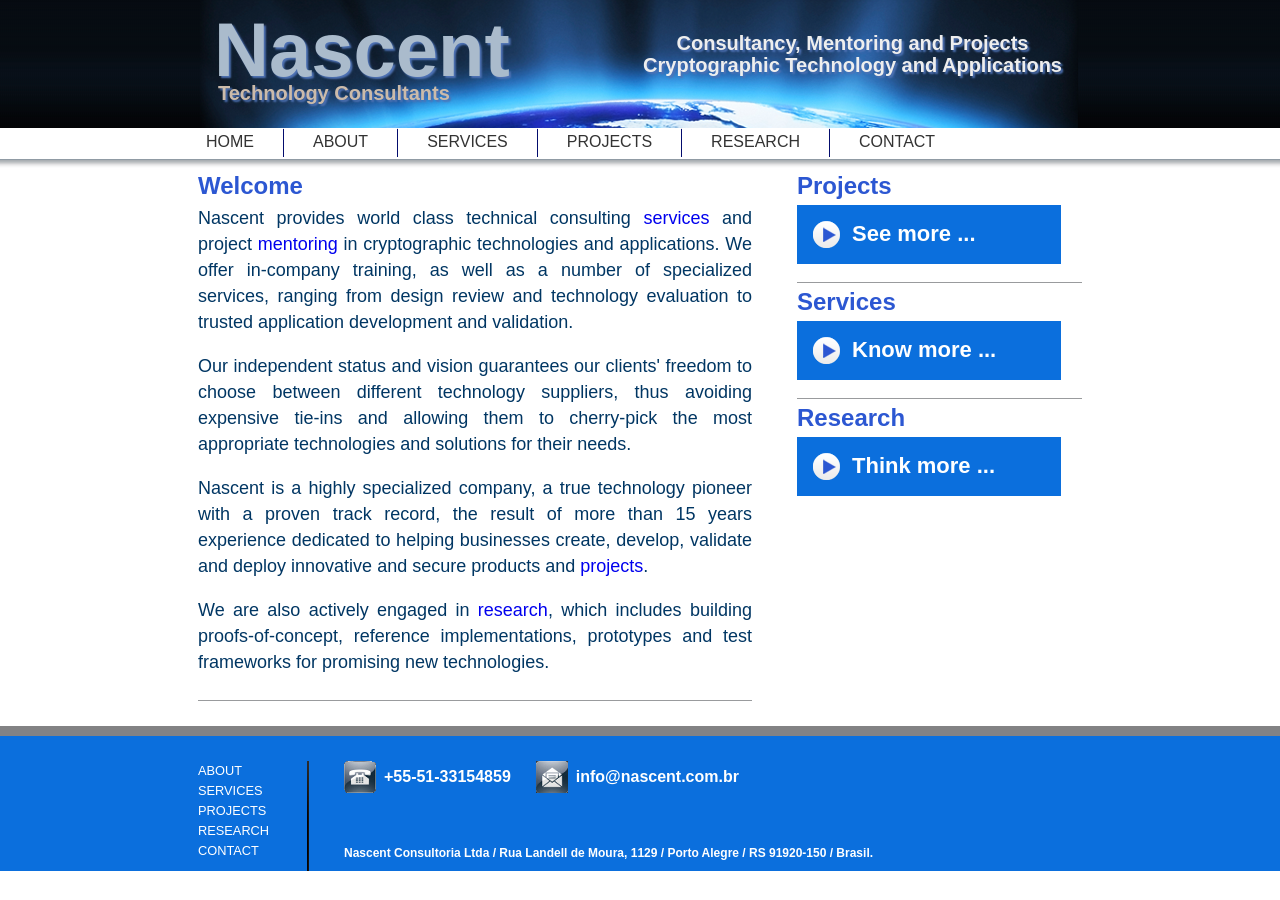
<file: public/index.html>
<!DOCTYPE html>
<html>
<head>
  <meta charset="UTF-8">
  <meta http-equiv="Content-Type" content="text/html; charset=utf-8" />
<meta name="google-site-verification" content="8lzGrcLI59XehYNpl0r9y2JUXnLwlibMHuNe_R-vQR0" />
  <title>Nascent - Cryptographic Technology and Applications</title>

  <link rel="stylesheet" href="style/common.css" type="text/css" />
  <link rel="stylesheet" href="style/style.css?ver_0.2" type="text/css" />
  <!--link rel="stylesheet" href="slider/css/anythingslider.css" type="text/css" media="screen" /-->
  <link rel="icon" href="favicon.ico" type="image/x-icon" />
  <!--script type="text/javascript" src="scripts/jquery-1.4.2.min.js"></script>
  <script type="text/javascript" src="slider/js/jquery.anythingslider.js" charset="utf-8"></script-->
  <script type="text/javascript" src="js/angular.min.js"></script>
  <script type="text/javascript" src="js/angular-route.min.js"></script>
  <script type="text/javascript">
(function() {
  var portal = angular.module( 'NascentPortal', [ 'ngRoute' ] );

  portal.config( function( $routeProvider, $locationProvider ) {
    $locationProvider.html5Mode(true);
  
		$routeProvider
    	// route for the about page
    	.when('/about', {
    		templateUrl : 'pages/about.html',
    	})
    	.when('/about.php', {
    		templateUrl : 'pages/about.html',
    	})

    	// route for the projects page
    	.when('/projects', {
    		templateUrl : 'pages/projects.html',
    	})
    	.when('/projects.php', {
    		templateUrl : 'pages/projects.html',
    	})

    	// route for the services page
    	.when('/services', {
    		templateUrl : 'pages/services.html',
    	})
    	.when('/services.php', {
    		templateUrl : 'pages/services.html',
    	})

    	// route for the research page
    	.when('/research', {
    		templateUrl : 'pages/research.html',
    	})
    	.when('/research.php', {
    		templateUrl : 'pages/research.html',
    	})

    	// route for the contacts page
    	.when('/contact', {
    		templateUrl : 'pages/contact.html',
    	})
    	.when('/contact.php', {
    		templateUrl : 'pages/contact.html',
    	})

    	// route for the home page
    	.when('/x', {
    		templateUrl : 'pages/main.html',
    	})
    	.otherwise( {
    		templateUrl : 'pages/main.html',
    	})
      ;
	});
  
  portal.controller( 'header', [ '$scope', '$location', function( $scope, $location ) {
    $scope.menuItem = $location.hash;
  } ] );
})();
  </script>
</head>

<body ng-app="NascentPortal">
  <div id="header" class="inner" ng-controller="header">
    <div class="highlight"></div>
    <div class="upperHeader">
      <div class="topUpperHeader" style="background: url('images/layout/header/nascent_logo.png') 0px -20px no-repeat ; height:128px;" >
        <a href="/" title="Nascent Homepage">
          <div style="height:128px; color: #AABBCC; position: relative; left:16px; top:40px; font-size: 76px; font-family: 'Helvetica',Verdana,sans-serif; font-weight: 600;text-shadow: 2px 2px 2px #4F73B6;">Na<span style="color:#AABBCC">sc</span>ent<br>
            <div style=" text-align: center; color: #CCBBAA; position: absolute; top:44px; left: 4px; font-size: 20px; font-family: 'Helvetica',Verdana,sans-serif; font-weight: 600;text-shadow: 2px 2px 2px #4F73B6;">Technology Consultants</div>
            <div style=" text-align: center; color: #EEEEEE; position: absolute; right: 36px; top: -8px; font-size: 20px; line-height:110%; font-family: 'Helvetica',Verdana,sans-serif; font-weight: 600;text-shadow: 2px 2px 2px #4F73B6;">Consultancy, Mentoring and Projects<br/>Cryptographic Technology and Applications</div>
          </div>
        </a>

        <div class="clear"></div>

        <ul class="horizontal_menu" id="topMenu" style="position: relative; left: 8px">
          <li ng-class="( menuItem == 'home') ? 'active' :''"> <a href="/" title="Home">Home</a></li>
          <li class="bar"></li>
          <li  ng-class="( menuItem == 'about') ? 'active' :''"><a href="/about" title="About">About</a></li>
          <li class="bar"></li>
          <li ng-class="( menuItem == 'home') ? 'active' :''"><a href="/services" title="Services">Services</a></li>
          <li class="bar"></li>
          <li ng-class="( menuItem == 'home') ? 'active' :''"><a href="/projects" title="Projects">Projects</a></li>
          <li class="bar"></li>
          <li ng-class="( menuItem == 'home') ? 'active' :''"><a href="/research" title="Research">Research</a></li>
          <li class="bar"></li>
          <li ng-class="( menuItem == 'home') ? 'active' :''"> <a href="/contact" title="Contact">Contact</a></li>
        </ul>
      </div>
    </div>
  </div><!--!header-->

  <div ng-view></div>

  <div id="footer" class="footerstick">
    <div id="footerContent">
      <ul class="vertical_menu" id="footerMenu">
        <li><a href="/about" title="About">About</a></li>
        <li><a href="/services" title="Services">Services</a></li>
        <li><a href="/projects" title="Projects">projects</a></li>
        <li><a href="/research" title="Research">Research</a></li>
        <li><a href="/contact" title="Contact">Contact</a></li>
      </ul>
      <div id="rightFooter">
        <ul class="horizontal_menu" id="contactMenu">
          <li><img src="images/layout/footer/phone_icon.png" height="32" width="32" alt="phone" /><span>+55-51-33154859</span></li>
          <!--li><img src="images/layout/footer/fax_icon.png" height="32" width="32" alt="fax" /><span></span></li-->
          <li><img src="images/layout/footer/mail_icon.png" height="32" width="32" alt="mail" /><span>
        <a href="mailto:&#105;&#110;&#102;&#111;&#064;&#110;&#097;&#115;&#099;&#101;&#110;&#116;&#046;&#099;&#111;&#109;&#046;&#098;&#114;;">
          &#105;&#110;&#102;&#111;&#064;&#110;&#097;&#115;&#099;&#101;&#110;&#116;&#046;&#099;&#111;&#109;&#046;&#098;&#114;</a></span></li>
        </ul>
        <div class="clear"></div>
        <p id="copy"><span>Nascent Consultoria Ltda / Rua Landell de Moura, 1129 / Porto Alegre / RS 91920-150 / Brasil.</span></p>
      </div>
    </div>
  </div>
</body>
</html>
</file>
<file: public/style/common.css>
body {
    padding : 0;
    margin : 0;
    background-color : #ffffff;
    font-family : Helvetica,"Helvetica Neue",Arial,sans-serif;
	
/* font-size:16px;
   color:#313335; */
}
html {
    margin : 0;
    padding : 0;
}
input {
    font-size : 1em;
}
a {
    outline : none;
}
p {
    padding : 0;
}
img {
    border : 0;
}
.wrap {
    width : 884px;
    margin-left : auto;
    margin-right : auto;
}
.whitespace {
    height : 12px;
}
.twitwhite {
    z-index : 500;
    overflow : hidden;
    height : 12px;
}
.gaptenpx {
    height : 10px;
}
.clear {
    clear : both;
    width : 100%;
    height : 0;
    overflow : hidden;
    display : block;
}
div.hairline {
    width : 100%;
    height : 1px;
    overflow : hidden;
    background-color : #999b9d;
}
</file>
<file: public/style/style.css>
.safari-overflow {
    overflow : hidden;
    margin-left : auto;
    margin-right : auto;
}
/* Common elements */
ul.horizontal_menu {
    margin : 0;
    padding : 0;
}
ul.horizontal_menu li {
    list-style-type : none;
    float : left;
}
ul.vertical_menu {
    margin : 0;
    padding : 0;
}
ul.vertical_menu li {
    list-style-type : none;
}
ul.spacing li {
    margin-bottom : 10px;
}
ul.spacing {
    margin : 10px 0 20px;
}
ol li {
    margin-bottom : 10px;
}
ol {
    margin : 10px 0 20px;
}

a {
    text-decoration : none;
}
.searchBox p {
    margin : 0;
}
.big_blue /*, div#services p.big_blue*/ {
    color : #003663;
    line-height : 26px;
    font-size : 1.125em;
    padding-bottom : 15px;
    margin : 0;
}
.big_blue_bottom {
    color : #003663;
    line-height : 26px;
    font-size : 1.125em;
    padding-bottom : 0;
    margin : 0;
}
.small_blue {
    color : #003663;
    font-size : 0.875em;
    line-height : 20px;
    padding-bottom : 15px;
    text-align : left;
    margin : 0;
}
.small_blue_bottom {
    color : #003663;
    font-size : 0.875em;
    line-height : 20px;
    padding-bottom : 0;
    text-align : left;
    margin : 0;
}
html, body {
    height : 100%;
}
a.big_blue_button_twit {
    display : block;
    width : 264px;
    height : 59px;
    line-height : 57px;
    background : url("../images/layout/content/big_blue_button.png") no-repeat;
    font-weight : bold;
    color : #fff;
    text-decoration : none;
    font-size : 1.375em;
}
a.big_blue_button_twit span {
    text-indent : -10000px;
    width : 27px;
    height : 27px;
    display : block;
    float : left;
    margin : 16px;
    margin-right : 12px;
    background : url("../images/layout/content/big_blue_button_circle.png") no-repeat;
}
a.big_blue_button {
    display : block;
    width : 264px;
    height : 59px;
    line-height : 57px;
    background : #0B6FDD;
//    background : url("../images/layout/content/big_blue_button.png") no-repeat;
    font-weight : bold;
    color : #fff;
    text-decoration : none;
    font-size : 1.375em;
    letter-spacing : 0px;
    word-spacing : 0px;
}
a.big_blue_button span {
    text-indent : -10000px;
    width : 27px;
    height : 27px;
    display : block;
    float : left;
    margin : 16px;
    margin-right : 12px;
    background : url("../images/layout/content/big_blue_button_circle.png") no-repeat;
}
div.leftCont {
    margin-top : 25px;
    margin-bottom : 25px;
}
h1, h2, h3, h4, h5, h6 {
    color : #2c57d2;
    padding : 0;
    margin : 0;
}
h2 {
    font-size : 1.25em;
    line-height : 26px;
}
h3 {
    font-size : 0.95em;
    line-height : 20px;
}
p {
    text-align : justify;
    padding : 0;
    margin : 0;
    margin-top : 10px;
    margin-bottom : 20px;
    font-size : 1em;
    line-height : 20px;
}
q {
    font-style : italic;
    color : grey;
}
/* Header Area */
div#header {
//    height : 535px;
    width : 100%;
    min-width : 960px;
    //background : url("../images/layout/header/slider_bg.png") center 152px;
//    font-family: Tahoma,Arial,Verdana,sans-serif;
    line-height: 1.2em;
    text-align: left;
}
div.inner#header {
    background : none;
    height : 164px;
}
div#header .header_image {
    background: url("images/header.png") no-repeat scroll center top transparent;
    height: 140px;
    left: 40px;
    padding: 40px;
    position: absolute;
    top: 40px;
    width: 800px;
}

div#header a.logo, div#header a.logo:link, div#header a.logo:visited {
    color: #FFFFFF;
    display: block;
    font-family: "Lucida Grande",Lucida,Verdana,sans-serif;
    font-weight: 700;
    line-height: normal;
    text-align: center;
    text-decoration: none;
    text-shadow: 1px 1px #222222;
}

div#header h2 {
    color: #FFFFFF;
    display: block;
    font-family: Arial,Lucida,Verdana,sans-serif;
    font-weight: 700;
    line-height: normal;
    margin: 10px 0;
    text-align: center;
    text-decoration: none;
    text-shadow: 1px 1px #222222;
}
/*div.inner#header div.highlight{width:100%;height:1px;position:absolute;top:152px;background-color:#929da4;} */

div#header div.upperHeader {
    width : 100%;
    min-width : 960px;
    background : url("../images/layout/header/main_bg.png") repeat-x;
}
div#header img#logo
{
  top: 4px; position: relative;
}

img#logo {
    margin-top : 20px;
    margin-bottom : 27px;
    float : left;
}
div#header div.highlight {
    width : 100%;
    height : 10px;
    position : absolute;
    min-width : 960px;
    top : 159px;
    background-image : url("../images/layout/header/highlight_bg.png");
}
div#header div.topUpperHeader {
    width : 884px;
    margin : auto;
}
form.searchBox {
    width : 260px;
    height : 33px;
    margin : 0;
    padding : 0;
    background-image : url("../images/layout/header/search_bg.png");
    float : right;
    margin-top : 37px;
}
form.searchBox input {
    border : 0 solid #000;
    outline : none;
    font-weight : bold;
    color : #2c57d2;
    float : left;
}
form.searchBox input.search_submit {
    height : 30px;
    width : 40px;
    float : left;
    background : transparent url("../images/layout/header/go_button.jpg") no-repeat;
    cursor : pointer;
    margin : 0;
    padding : 0;
}
form.searchBox input.search_input {
    width : 200px;
    background : url('../images/layout/white.png');
    padding-left : 10px;
    padding-top : 8px;
    font-size : 0.95em;
}
#topMenu li {
    height : 28px;
}
#topMenu li a, li.active {
    line-height : 28px;
    text-transform : uppercase;
    text-decoration : none;
    color : #333;
}
#topMenu li a:hover, #topMenu li.active a {
    color : #2c57d2;
}
#topMenu li a.active, #topMenu li a.active:hover, li.active {
    color : #2c57d2;
    font-weight : bold;
}
#topMenu li.bar {
    height : 28px;
    width : 1px;
    margin : 0 29px;
    background-image : url("../images/layout/header/bar_bg.png");
}

/* Footer Area */
.footwrapper {
    min-width : 884px;
    min-height : 100%;
    height : auto !important ;
    height : 100%;
    margin : 0 auto -20px; /* the bottom margin is the negative value of the footer's height */
}
.footerstick, .push {
    height : 135px; /* .push must be the same height as .footer */
    margin : 0;
    padding : 0;
    clear : both;
}
div#footer {
    min-width : 960px;
    border-top : 10px solid #828284;
    width : 100%;
    position : relative;
    background : url('../images/layout/footer/main_bg.png') repeat;
}
div#footerContent {
    width : 884px;
    padding-top : 25px;
    margin : auto;
    color : #ffffff;
}
div#footerContent a {
    color : #ffffff;
}
ul#footerMenu {
    width : 111px;
    height : 110px;
    float : left;
    background-image : url("../images/layout/footer/divider.png");
    background-repeat : no-repeat;
    background-position : right -21px;
    margin-right : 35px;
}
ul#footerMenu li {
    text-transform : uppercase;
    font-size : 0.8em;
    line-height : 20px;
}
ul#footerMenu li a {
    text-decoration : none;
}
ul#footerMenu li a:hover {
    text-decoration : underline;
}
div#rightFooter {
    float : left;
    width : 700px;
}
ul#contactMenu li {
    margin-right : 15px;
    line-height : 32px;
}
ul#contactMenu li img {
    float : left;
    margin-right : 8px;
}
div#rightFooter p#copy {
    font-size : 0.75em;
    margin-top : 50px;
    margin-bottom : 0;
    line-height : 20px;
}
div#rightFooter p#copy span, ul#contactMenu li span {
    font-weight : bold;
}
ul#contactMenu li span {
    padding-right : 10px;
}
div#upperContent {
    width : 884px;
}
div#upperContent div.infoBox {
    width : 255px;
    height : 175px;
    padding : 10px;
    background-image : url("../images/layout/content/upper/box_bg.png");
    float : left;
    margin-left : 28px;
    margin-top : 22px;
    margin-bottom : 26px;
}
div#upperContent div.infoBox.first {
    margin-left : 0;
}
div#upperContent div.infoBox h2 {
    padding : 0;
    margin : 4px 4px 0 4px;
    line-height : 37px;
    height : 41px;
    width : 253px;
    text-indent : 10px;
    background : #003663;
    padding-left : 0;
    font-size : 1.375em;
    color : #ffffff;
}
div#upperContent div.infoBox p, div#upperContent div.infoBox p a {
    font-size : 0.8em;
    margin : 15px 7px 15px 7px;
    line-height : 20px;
}
div#upperContent div.infoBox a {
    color : #003663;
    font-size : 0.95em;
    margin : 0 7px;
    text-decoration : none;
    font-weight : bold;
}
.infobox-txt {
    float : left;
    width : 255px;
    height : 110px;
}
.infobox-readmore {
    float : left;
    width : 255px;
    height : 25px;
}
div#content {
    width : 884px;
}
div#content div.leftContent, div.rightContent {
    padding-top : 10px; /* was 40px */
}
div.fullContent {
    width : 884px;
    padding-right : 0px;
    float : left;
}

div.leftContent {
    width : 554px;
    padding-right : 45px;
    float : left;
}
div.rightContent {
    width : 285px;
    float : right;
}
img.header {
    padding-top : 20px;
}
#welcome_icons li {
    margin-left : 7px;
}
#welcome_icons {
    margin-top : 40px;
    margin-bottom : 10px;
    height : 45px;
}
#content h1 {
    color : #2c57d2;
    font-size : 1.5em;
    margin : 0;
    padding : 0;
    margin-top : 5px; /* was bottom 20px */
    margin-bottom : 5px; /* didn't exist before */
}
div.person {
    width : 267px;
    float : left;
    margin-right : 20px;
}
div.person img.framed {
    height : 128px;
    width : 100px;
    padding : 6px 16px 11px 8px;
    background-image : url("../images/layout/content/people/picture_frame.png");
    background-repeat : no-repeat;
    float : left;
}
/* Don't remove this, I know it is defined above, but removing it
 * breaks the layout for some reason? -mr
 */
div.last {
    margin-right : 0;
}
div.person h1, div.person h2, div.person h3 {
    margin : 0;
    padding : 0;
}
div.person p {
    color : #313335;
    line-height : 20px;
    font-size : 0.95em;
    margin-top : 10px;
    margin-bottom : 0px;
}
div.person h3 {
    font-size : 0.95em;
    line-height : 20px;
    color : gray;
}

/* Personnel pages, lanedo.com/~foo */
div.person_page {
    width : 285px;
    float : right;
    margin-left : 0px;
    padding-top : 8px;
}
div.person_page img {
    height : 128px;
    width : 100px;
    padding : 6px 11px 11px 8px;
    background-image : url("../images/layout/content/people/picture_frame.png");
    background-repeat : no-repeat;
    margin-right : 10px;
    float : left;
}
div.person_page h1, div.person_page h2, div.person_page h3, div.person_page table {
    margin-top : 10px;
    padding : 0;
    text-align : left;
    color : black;
}
div.person_quote {
    float : left;
    margin-top : 85px;
    margin-left : -293px;
}
div.person_quote b {
    display : none;
}

/* Projects */
div.project {
    width : 267px;
    float : left;
    margin-right : 20px;
    margin-bottom : 35px;
}

.fullContent div.project {
    width : 415px;
    margin-right : 35px;
}

.fullContent div.last {
    margin-right : 0px;
}

div.last {
    margin-right : 0px;
}
div.project h1, div.project h2, div.project h3 {
    margin : 0;
    padding : 0;
}
div.project p {
    color : #313335;
    line-height : 20px;
    font-size : 0.95em;
    margin-top : 10px;
    margin-bottom : 10px;
}
div.project a {
/*    font-size : 0.95em;*/
    text-decoration : none;
}
div.project_read_more a {
    color : #2c57d2;
    text-decoration : none;
    font-size : 0.80em;
    line-height : 16px;
}
ul#project_details li {
    margin-right : 15px;
    line-height : 24px;
}
ul#project_details li img {
    float : left;
    margin-right : 8px;
}
ul#project_details li span {
    padding-right : 10px;
}
img#project_page img {
    margin-top : 15px;
}

a.backToTop {
    margin-top : 50px;
    margin-bottom : 50px;
    display : block;
    color : #003663;
    font-size : 1.125em;
    font-weight : bold;
/*    width : 150px;*/
}
a.backToPage {
    margin-top : -40px; /* This is to counter the backToTop margin-bottom */
    margin-bottom : 50px;
    display : block;
    color : #003663;
    font-size : 1.125em;
    font-weight : bold;
/*    width : 150px;*/
}

ul#projects {
    list-style-image : url("../images/layout/content/news/custom_bullet.png");
    margin-left : 18px;
}
ul#projects li a {
    color : #003663;
    text-decoration : none;
    line-height : 26px;

//    font-size : 1.125em;
    font-size : 0.95em;

    /* It's right side content, should be
     * same size as other content, -mr 
     */
    /* font-size : 0.95em; */
}

/* News page */
div.pressItem {
    float : left;
    padding-right : 0;
}
div.pressItem a {
    color : #2c57d2;
    text-decoration : none;
}
div.pressDescription {
    float : left;
    margin-bottom : 25px;
}
div.pressDate p {
    color : gray;
    margin-top : 0px;
    margin-bottom : 0px;
}


/* News page */
div.newsItem {
    width : 115px;
    float : left;
    padding-right : 0;
}
div.newsItem a {
    color : #2c57d2;
    text-decoration : none;
}
div.newsItem img {
    padding-bottom : 30px;
}
div.newsDescription {
    float : left;
    width : 439px;
    margin-bottom : 25px;
}
div.newsDate p {
    color : gray;
    margin-top : 0px;
    margin-bottom : 0px;
}
div.newsMore {
    margin-bottom : 10px;
}
div.newsMore a {
    color : #2c57d2;
    text-decoration : none;
    font-size : 0.80em;
    line-height : 16px;
}
div.newsDescription a {
    color : #2c57d2;
    text-decoration : none;
}
div.newsDescription h2 {
    line-height : 25px;
    font-size : 1.25em;
    color : #2c57d2;
}
div.newsDescription p {
    margin-bottom : 10px;
}
ul#news {
    list-style-image : url("../images/layout/content/news/custom_bullet.png");
    margin-left : 18px;
}
ul#news li a {
    color : #003663;
    text-decoration : none;
/*    font-size : 0.95em;*/
/*    line-height : 20px;*/
}

/* Contact page */
div#leftContact {
    width : 554px;
    padding-right : 0px;
}
div#rightContact {
    width : 312px;
    margin-top : 55px;
}
#map_canvas {
    height : 397px;
    width : 397px;
}

input {
    font-family : arial;
}
#search ul {
    list-style : none;
    margin : 0 0 10px 0;
    padding : 0;
}
#search ul li {
    list-style : none;
    padding : 10px 0 0 0;
}
.bar {
    background : #dbc5c5;
    height : 1px;
    width : auto;
    border-top : 1px solid #eae4e4;
}
.result-title a {
    font-size : 1.5em;
    line-height : 26px;
    color : #2c57d2;
    text-decoration : none;
}
.result-title a:hover {
    color : #1952f7;
}
.result-txt {
    font-size : 0.95em;
    line-height : 20px;
}
#results-pages {
    padding-top : 15px;
}
#results-pages ul li {
    display : inline;
}
#results-pages a {
    text-decoration : none;
    color : #000;
}
#result-page-active a {
    color : #2c57d2;
    font-weight : bold;
}
.result-page-underline {
    text-decoration : underline;
}
#result-page-last {
    margin-left : 150px;
}
.swrap {
    width : 180px;
    margin-top : 10px;
}
#searchbox {
    width : 200px;
    height : 140px;
    padding : 0;
    background-image : url("../images/layout/content/search_bg.png");
    float : left;
    margin-left : 0;
    margin-top : 0;
    margin-bottom : 10px;
    text-indent : 15px;
}
#searchbox h2 {
    margin : 0;
    padding : 0;
    font-weight : 900;
    text-indent : 20px;
    font-size : 1.3em;
    color : #4944ce;
}
#search-inputbx {
    margin : 10px 10px 30px 20px;
    width : 160px;
    height : 20px;
    border : 1px solid #d1d0d1;
}
.submit {
    width : 86px;
    height : 33px;
    border : none;
    background : url("../images/layout/content/submit.png") no-repeat;
    text-align : center;
    cursor : pointer;
    margin : 0 19px 20px;
}

/* Slides */
div#slider {
    height : 295px;
    min-width : 884px;
    width : 960px;
    margin : auto;
    padding : 35px 0;
    background-repeat : no-repeat;
    background-position : 470px 5px;
}
.slide {
    margin-left : 50px;
    font-size : 1.3em;
    color : #fff;
    padding : 0;
    float : left;
    /* width : 500px; */ /* disabled by mr */
    border : 0 solid #fff;
}
.slide-image {
    float : right;
    margin-right : 40px;
    margin-top : 5px;
}
.slide h1 {
    color : #fff;
    margin-right : 20px;
}
.button_highlighted {
    display : block;
    width : 218px;
    margin-top : 50px;
    margin-left : -17px;
    height : 60px;
    padding : 17px 13px 19px 70px;
    line-height : 60px;
    font-size : 1.75em;
    text-decoration : none;
    background : url("../images/layout/header/button_highlighted.png") no-repeat;
    color : #fff;
}
</file>
